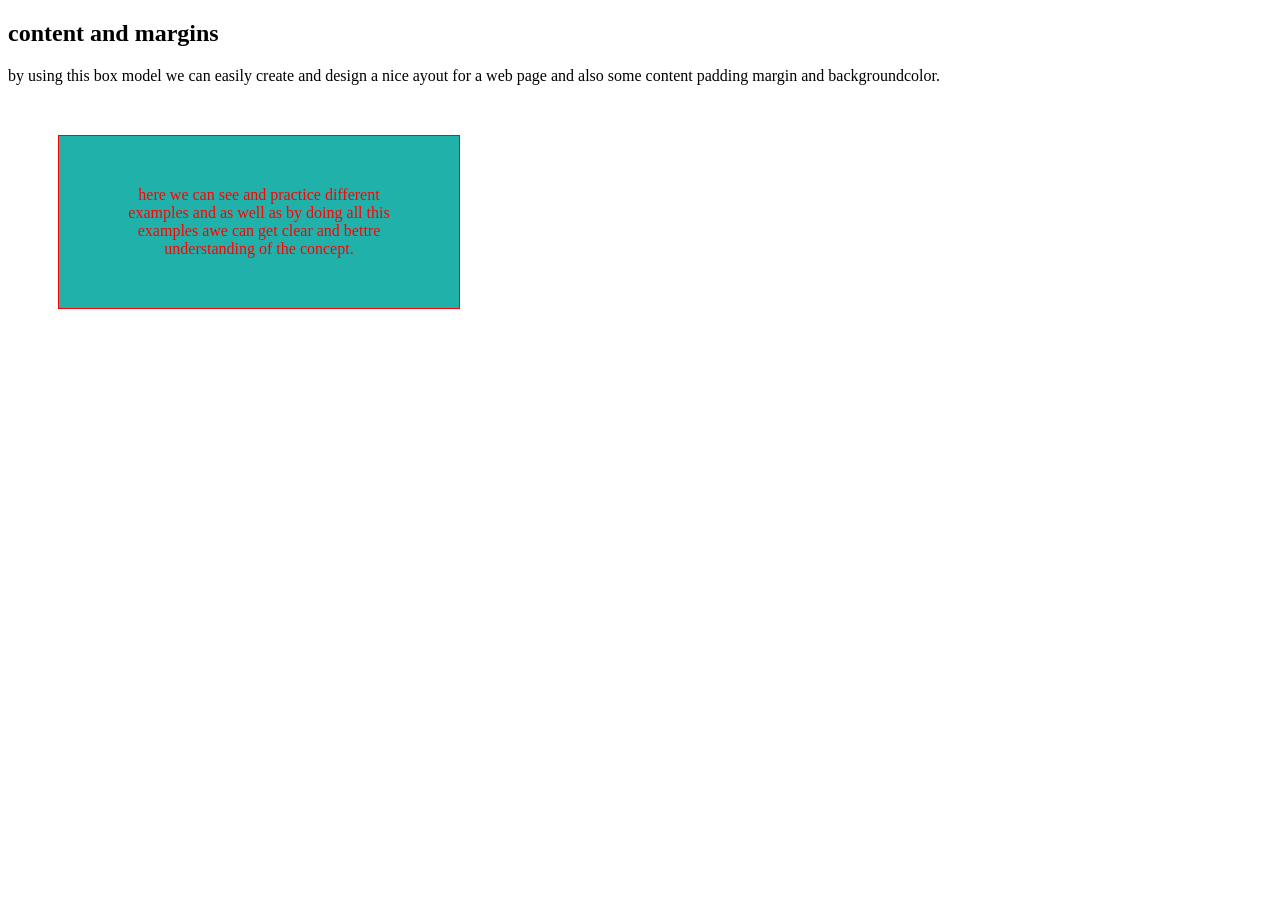
<file: box model/index.html>
<!DOCTYPEhtml>
<html>
    <head>
     <title>Box Model in CSS</title>
     <link rel="stylesheet" href="style.css">
    </head>
    <body>
        <h2> content and margins</h2>
        <p>
            by using this box model we can easily create and design a nice ayout for a web page and also some content padding margin and backgroundcolor.
        </p>
        <div> here we can see and practice different examples and as well as by doing all this examples awe can get clear and bettre understanding of the concept.</div>
    </body>
</html>
</file>
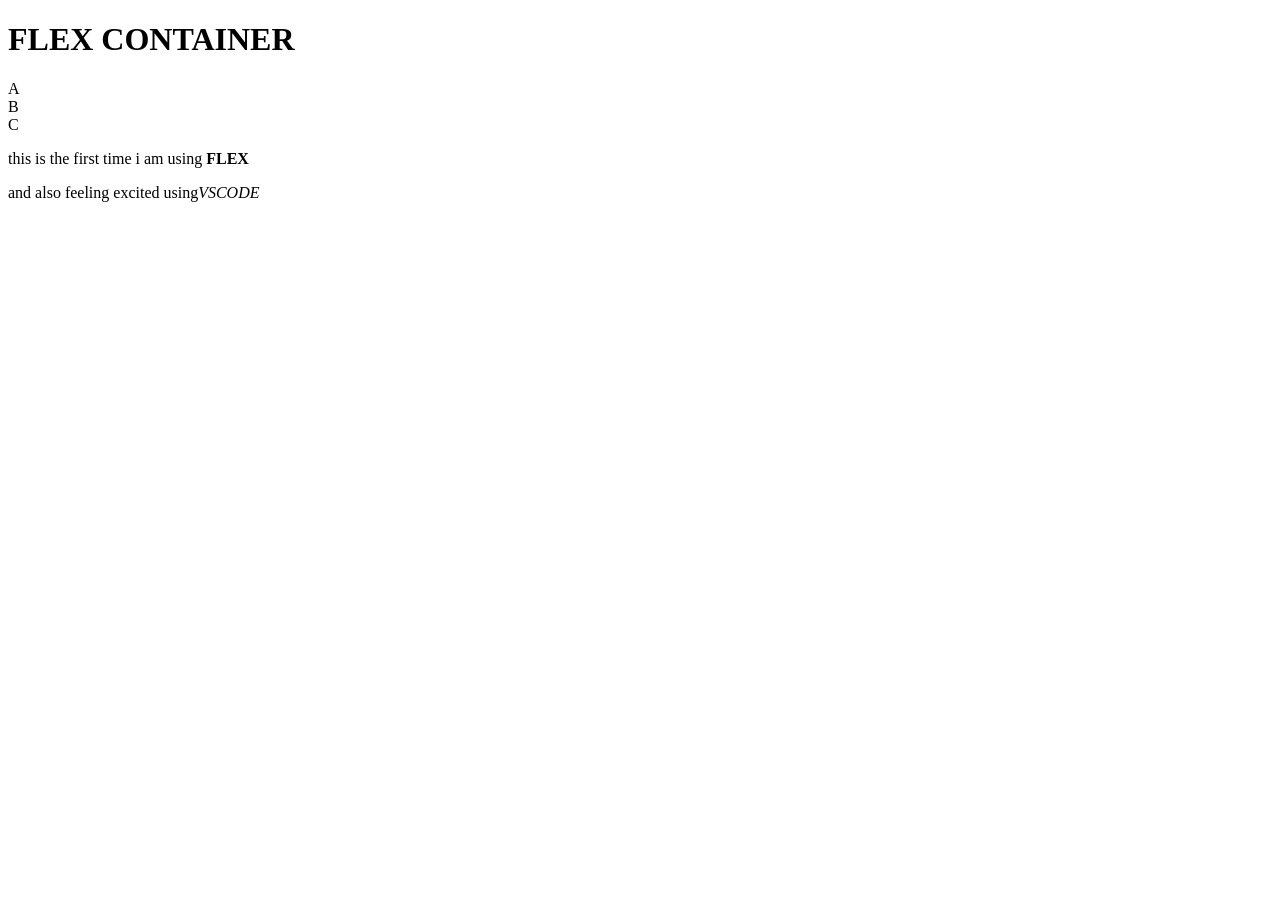
<file: flex container/index.html>
<!DOCTYPEhtml>
<html>
    <head> 
        <title> creating a  Flex Container</title>
     </head>
    <body>
<h1> FLEX CONTAINER </h1>
<div class="flex-container">
    <div>A</div>
    <div>B</div>
    <div>C</div>
</div>
<p> this is the first time i am using <strong> FLEX </strong></p>
<p> and also feeling excited using<em>VSCODE</em>  </p>

    </body>
</html>
</file>
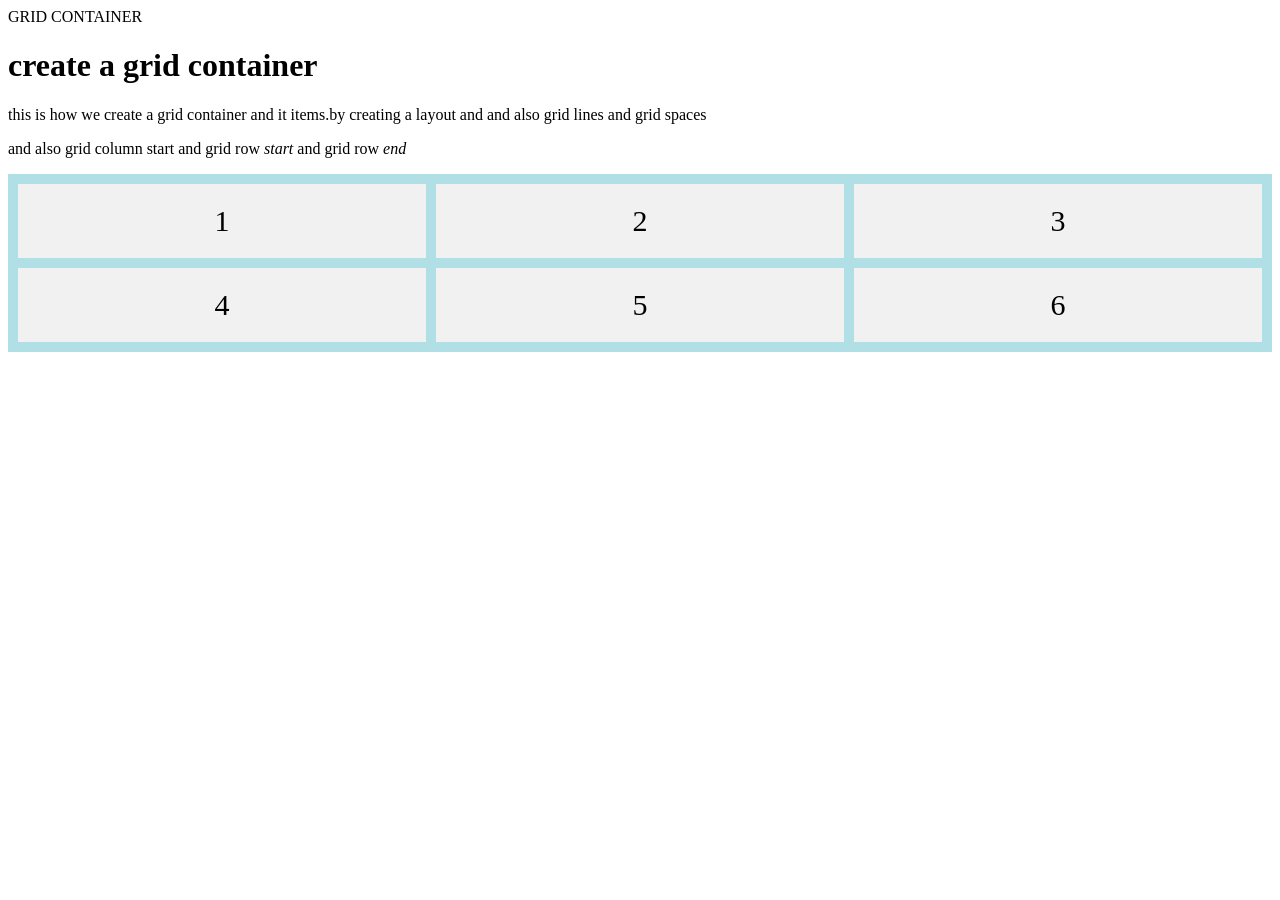
<file: grid container/index.html>
<html>
    <head> GRID CONTAINER</head>
    <link rel="stylesheet" href="style.css">
    <body>
        <h1>create a grid container</h1>
        <p> this is how we create a grid container and it items.by creating a layout and and also grid lines and grid spaces  </p>
        <p> and also grid column start and grid row <em>start</em> and grid row <em> end </em></p>  
        
    <div class="grid">
        <div>1</div>
        <div>2</div>
        <div>3</div>
        <div>4</div>
        <div>5</div>
        <div>6</div>
    </div>
    </body>
</html>
</file>
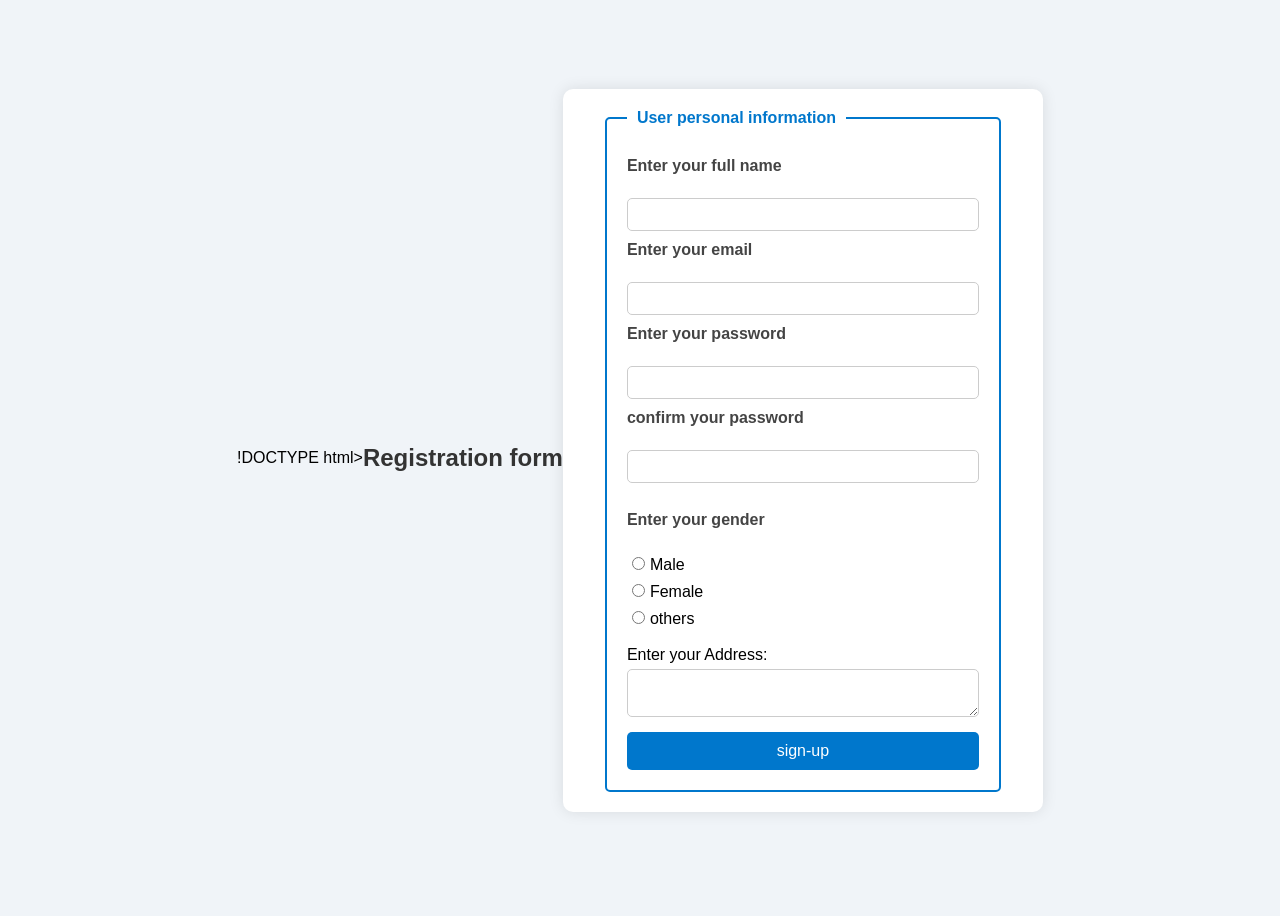
<file: html css/index.html>
!DOCTYPE html>  
 <html>  
 <head>  
  <title>Form in HTML</title>
  <link rel="stylesheet" href="style.css">

</head>  
 <body>  
     <h2>Registration form</h2>  
    <form>  
     <fieldset>  
        <legend>User personal information</legend>  
        <label>Enter your full name</label><br>  
        <input type="text" name="name"><br>  
         <label>Enter your email</label><br>  
         <input type="email" name="email"><br>  
         <label>Enter your password</label><br>  
         <input type="password" name="pass"><br>  
         <label>confirm your password</label><br>  
         <input type="password" name="pass"><br>  
         <br><label>Enter your gender</label><br>  
         <input type="radio" id="gender" name="gender" value="male"/>Male  <br>  
         <input type="radio" id="gender" name="gender" value="female"/>Female <br/>    
         <input type="radio" id="gender" name="gender" value="others"/>others <br/>   
          <br>Enter your Address:<br>  
         <textarea></textarea><br>  
         <input type="submit" value="sign-up">  
     </fieldset>  
  </form>  
 </body>  
</html>
</file>
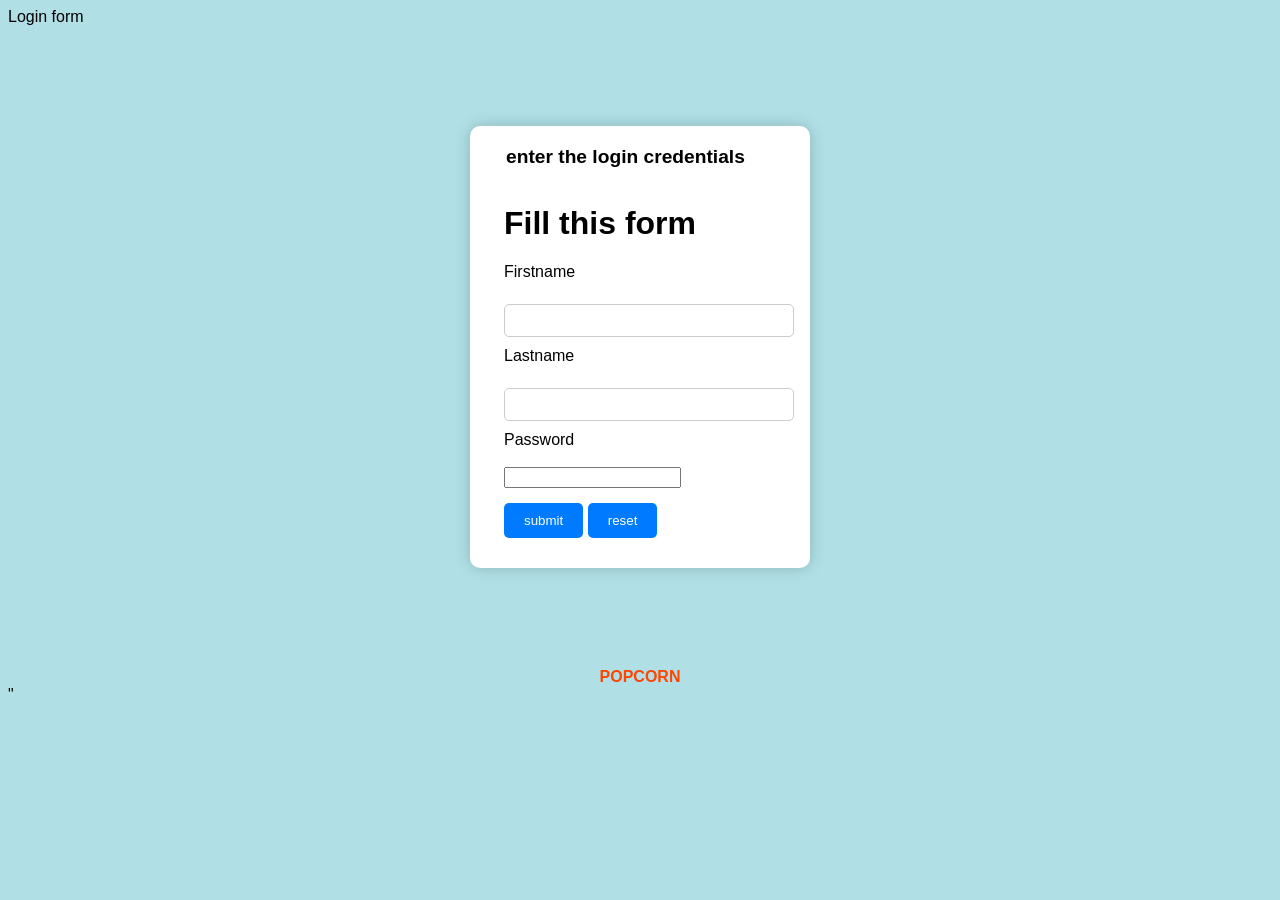
<file: image folder/index.html>
<!DOCTYPEhtml>
<html>
    <head>
        Login form
    </head>
    <link rel="stylesheet" href="style.css"> 
    <body>
        <form>
            <fieldset>
                <legend> enter the login credentials</legend>
        <h1>Fill this form</h1>
        <label for"fname"> Firstname </label><br>
        <input type="text" id="fname" name="fname"><br>
        <label for"lname"> Lastname </label><br>
        <input type="text" id="lname" name="lname"><br>
        <label for"pw"> Password</label><br>
        <input type="text number" id="pw" name="pw"> <br>
        <input type="submit" value="submit">
        <input type="submit" value="reset">
        </fieldset>
        </form>
        <a href="http://pluspng.com/img-png/popcorn-png-popcorn-png-image-1180.png"> POPCORN</a>"
    </body>
</html>
</file>
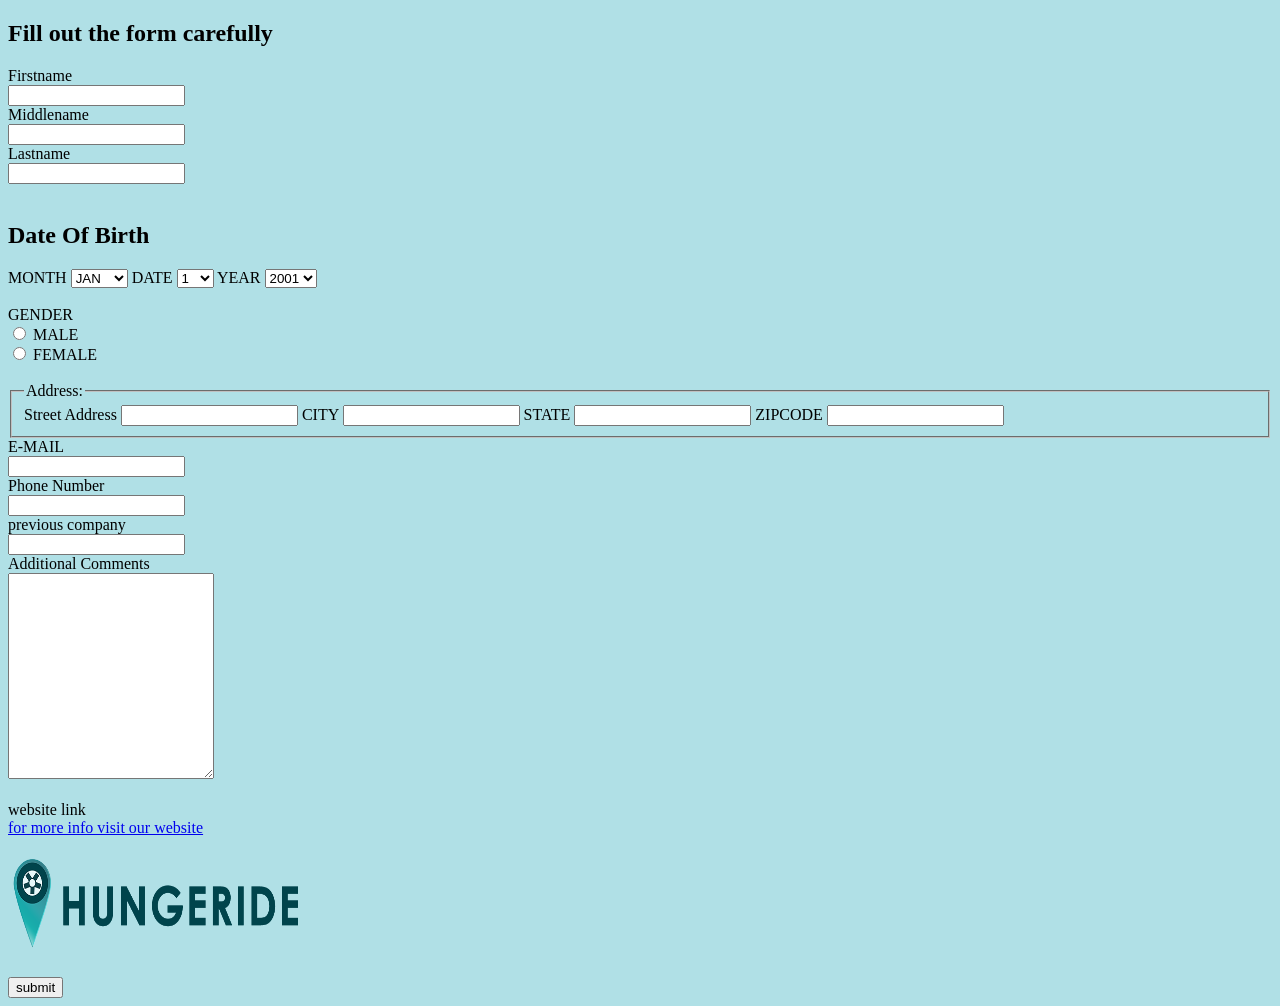
<file: registration form/Course Registration form 1.html>
<!DOCTYPE html>
<!-- saved from url=(0118)file:///C:/Users/L.S.Mani%20kumar/Downloads/index.html/registration%20form/Course%20Registration%20updated%20form.html -->
<html><head><meta http-equiv="Content-Type" content="text/html; charset=windows-1252">
<title> Course Registration form </title>
<style>
body{
     background-color:powderblue;
}
</style>        
</head>
<body><h2> Fill out the form carefully </h2>
<form>

<label for="fname">  Firstname  </label> <br>
<input type="text" id="fname" name="fname"><br>
<label for="mname">  Middlename  </label> <br>
<input type="text" id="mname" name="mname"> <br>
<label for="lname"> Lastname  </label> <br>
<input type="text" id="lname" name="lname"> <br>
<br>

<h2>Date Of Birth </h2>
<label for="DOB"> MONTH </label>
<select id="DOB" name="DOB">
<option value="jan"> JAN </option>
<option value="feb"> FEB </option>
<option value="mar"> MAR</option>
<option value="apr"> APR </option>
<option value="may"> MAY </option>
<option value="jun"> JUNE </option>
<option value="july"> JULY </option>
<option value="aug"> AUG</option>
<option value="sep"> SEPT </option>
<option value="oct"> OCT </option>
<option value="nov"> NOV </option>
<option value="dec"> DEC</option>
</select>
<label for="DOB"> DATE </label> 
<select id="DOB" name="DOB">
<option value="1"> 1 </option>
<option value="2"> 2</option>
<option value="3"> 3 </option>
<option value="4"> 4 </option>
<option value="5"> 5 </option>
<option value="6"> 6 </option>
<option value="7"> 7 </option>
<option value="8"> 8 </option>
<option value="9"> 9 </option>
<option value="10"> 10 </option>
<option value="11"> 11 </option>
<option value="12"> 12 </option>
<option value="13"> 13 </option>
<option value="14"> 14 </option>
<option value="15"> 15 </option>
<option value="16"> 16 </option>
<option value="17"> 17 </option>
<option value="18"> 18 </option>
<option value="19"> 19 </option>
<option value="20"> 20 </option>
<option value="21"> 21 </option>
<option value="22"> 22 </option>
<option value="23"> 23 </option>
<option value="24"> 24 </option>
<option value="25"> 25 </option>
<option value="26"> 26 </option>
<option value="27"> 27 </option>
<option value="28"> 28 </option>
<option value="29"> 29 </option>
<option value="30"> 30 </option>
<option value="31"> 31 </option>
</select>
<label for="year">YEAR </label>
<select id="year" name="year">
<option value="2001"> 2001 </option>
<option value="2002"> 2002 </option>
<option value="2003"> 2003 </option>
<option value="2004"> 2004 </option>
<option value="2005"> 2005 </option>
<option value="2006"> 2006 </option>
<option value="2007"> 2007 </option>
<option value="2008"> 2008 </option>
<option value="2009"> 2009 </option>
<option value="2010"> 2010 </option>
<option value="2011"> 2011 </option>
<option value="2012"> 2012 </option>
<option value="2013"> 2013 </option>
<option value="2014"> 2014 </option>
<option value="2015"> 2015 </option>
<option value="2016"> 2016 </option>
<option value="2017"> 2020 </option>
<option value="2018"> 2020 </option>
<option value="2019"> 2020 </option>
<option value="2020"> 2020 </option>
<option value="2021"> 2020 </option>
<option value="2022"> 2020 </option>
<option value="2023"> 2020 </option>
<option value="2024"> 2020 </option>
<option value="2025"> 2020 </option>
</select>
<br>
<br>
<label for="gender"> GENDER </label> <br>
<input type="radio" id="male" name="male"> 
<label for="male"> MALE </label> <br>
<input type="radio" id="female" name="female">
<label for="female"> FEMALE </label>
<br>
<br>

<fieldset>
<legend> Address: </legend>
<label for="SA"> Street Address </label>
<input type="text" id="SA" name="SA"> 
<label for="city"> CITY </label>
<input type="text" id="city" name="city"> 
<label for="state"> STATE</label>
<input type="text" id="state" name="state"> 
<label for="ZC"> ZIPCODE</label>
<input type="text" id="ZC" name="ZC">
</fieldset>

<label for="mali"> E-MAIL </label> <br>
<input type="text" id="mail" name="mail"><br>

<label for="PN"> Phone Number </label> <br>
<input type="number" id="PN" name="PN"> <br>

<label for="PC">previous company </label> <br>
<input type="text" id="PC" name="PC"><br>


<label for="AC"> Additional Comments </label><br>
<textarea rows="10" cols="30" style="width:200px;  height:200px;">    </textarea> <br>
<br>

<label for="CL">website link </label><br>
<a href="https://hungeride.com/"> for more info visit our website  </a> 
<br>
<br>

<img src="./Course Registration form 1_files/logo_hungeride.png" alt="company logo" style="width:300px;height:100px;">
<br>

<br>

<input type="submit" value="submit">

</form>


































</body></html>
</file>
<file: box model/style.css>
div{
      background-color:lightseagreen;
      color:red;
      text-align:center;
      padding:50px;
      margin:50px;
      border:1px solid red;
      width:300px;
}
</file>
<file: grid container/style.css>
.grid{
      display:grid;
      background-color:powderblue;
      grid-template-columns:auto auto auto;
      gap:10px;
      padding:10px;
}
.grid >div {
           background-color:#f1f1f1;
           color:black;
           text-align:center;
           font-size:30px;
           padding:20px;
}
</file>
<file: html css/style.css>
/* Apply a background and center the form */
body {
  font-family: Arial, sans-serif;
  background-color: #f0f4f8;
  display: flex;
  justify-content: center;
  align-items: center;
  height: 100vh;
}

/* Form container */
form {
  background-color: #ffffff;
  padding: 20px 40px;
  border-radius: 10px;
  box-shadow: 0 0 15px rgba(0, 0, 0, 0.1);
  width: 400px;
}

/* Headings */
h2 {
  text-align: center;
  color: #333333;
}

/* Fieldset and legend styling */
fieldset {
  border: 2px solid #0077cc;
  padding: 20px;
  border-radius: 5px;
}

legend {
  font-weight: bold;
  color: #0077cc;
  padding: 0 10px;
}

/* Label styling */
label {
  display: block;
  margin-top: 10px;
  font-weight: bold;
  color: #444444;
}

/* Input and textarea styling */
input[type="text"],
input[type="email"],
input[type="password"],
textarea {
  width: 100%;
  padding: 8px;
  margin-top: 5px;
  border: 1px solid #cccccc;
  border-radius: 5px;
  box-sizing: border-box;
}

/* Radio button alignment */
input[type="radio"] {
  margin-right: 5px;
  margin-top: 10px;
}

/* Submit button */
input[type="submit"] {
  background-color: #0077cc;
  color: white;
  border: none;
  padding: 10px 15px;
  font-size: 16px;
  border-radius: 5px;
  margin-top: 15px;
  cursor: pointer;
  width: 100%;
}

input[type="submit"]:hover {
  background-color: #005fa3;
}
</file>
<file: image folder/style.css>
body {
            background-color: powderblue; /* Light blue background */
            font-family: Arial, sans-serif;
        }

        form {
            width: 300px;
            margin: 100px auto;
            background-color: #ffffff; /* White form background */
            padding: 20px;
            border-radius: 10px;
            box-shadow: 0 0 15px rgba(0, 0, 0, 0.2);
        }

        fieldset {
            border: none;
        }

        legend {
            font-weight: bold;
            font-size: 1.2em;
            margin-bottom: 10px;
        }

        label {
            display: block;
            margin-top: 10px;
        }

        input[type="text"],
        input[type="password"] {
            width: 100%;
            padding: 8px;
            margin-top: 5px;
            border: 1px solid #ccc;
            border-radius: 5px;
        }

        input[type="submit"],
        input[type="reset"] {
            margin-top: 15px;
            padding: 10px 20px;
            border: none;
            background-color: #007bff;
            color: white;
            border-radius: 5px;
            cursor: pointer;
        }

        input[type="submit"]:hover,
        input[type="reset"]:hover {
            background-color: #0056b3;
        }

        a {
            display: block;
            text-align: center;
            margin-top: 20px;
            text-decoration: none;
            color: #ff4500;
            font-weight: bold;
        }

        a:hover {
            color: #ff6347;
        }
</file>
